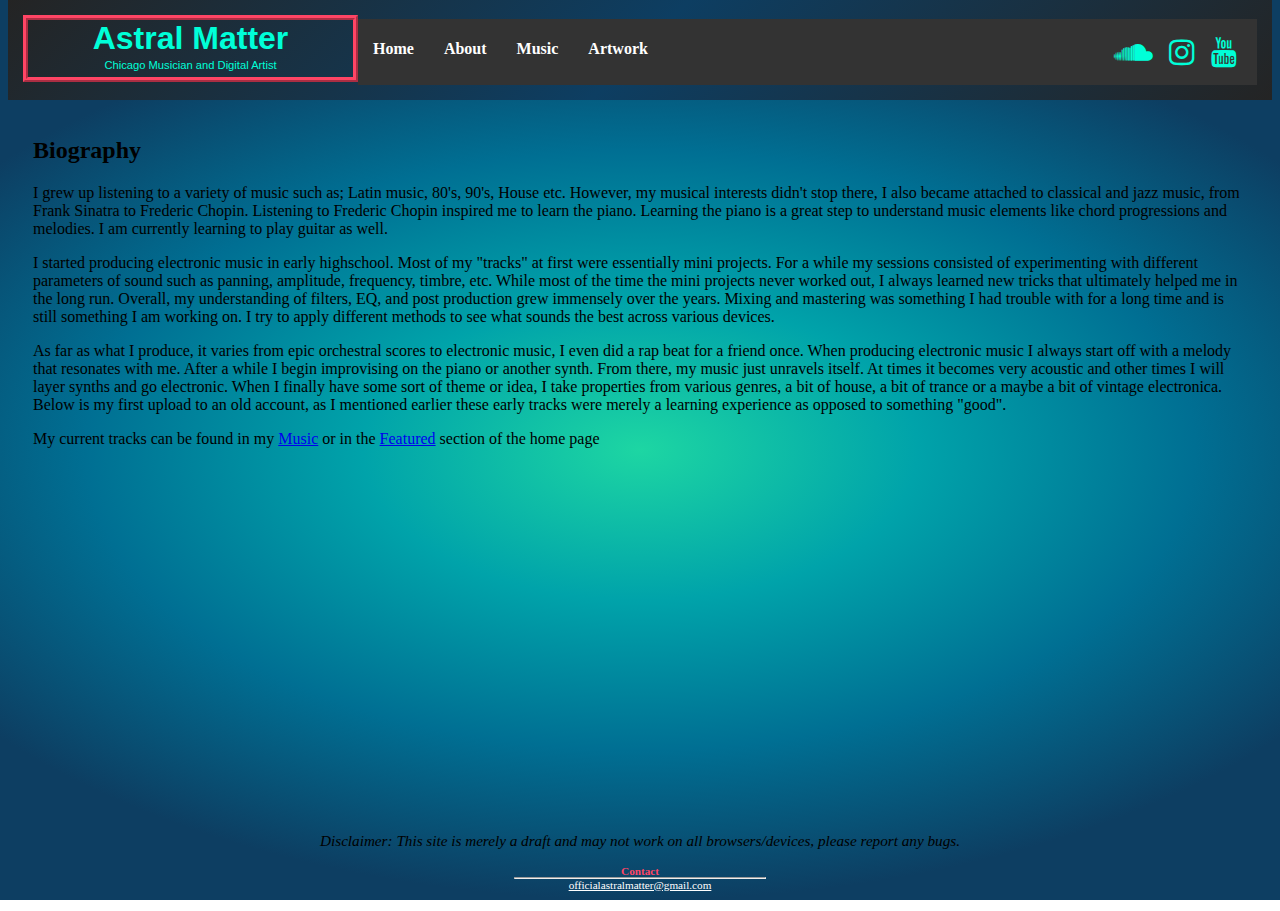
<file: templates/about.html>
<!DOCTYPE html>
<html lang="en">
<head>
	<meta charset="utf-8">
	<meta name="viewport" content="width=device-width, initial-scale=1">
	<title>About | Astral Matter</title>
	<link rel="stylesheet" type="text/css" href="../static/astral_styles.css">
	<link rel="icon" type="image/ico" href="../static/favicon.ico">
	<link rel="stylesheet" href="https://cdnjs.cloudflare.com/ajax/libs/font-awesome/4.7.0/css/font-awesome.min.css">
	<script src="../static/astral_functions.js"></script>
	<style type="text/css">
		div.main_content{
			
		}
		.main_right{
			margin-top: 64px;
		}

	</style>
</head>
<body>
	<div id="header">
		<div id="nav_and_home">
			<div id="logo" >
				<a href="/" title="Home" id="home"><h1 style="margin-top: 0px; margin-bottom: 2px;">Astral Matter</h1>
				<p style="font-size:70%; margin-top: 0px; margin-bottom: 0px;">Chicago Musician and Digital Artist</p></a>
			</div>

			<div id="navigation">
				<div id="menu_bar">
					<div class="bar1"></div>
					<div class="bar2"></div>
					<div class="bar3"></div>
				</div>

				<ul> <li><a href="/" id="nav_link"><h4>Home</h4></a><h4 style=""></h4></li>
				<li><a href="about" id="nav_link"><h4>About</h4></a><h4 style=""></h4></li>
				<li><a href="music" id="nav_link"><h4>Music</h4></a><h4 ></h4></li>
				<li><a href="artwork" id="nav_link"><h4>Artwork</h4></a></li> 
				</ul>

				<div id="social_media">
					<a href="https://soundcloud.com/astral_matter" class="fa fa-soundcloud" target="_blank" title="Follow Me on SoundCloud">&nbsp &nbsp </a>
					<a href="https://www.instagram.com/astral.matter" class="fa fa-instagram" target="_blank" title="Follow Me on Instagram">&nbsp &nbsp</a>
					<a href="https://www.youtube.com/channel/UCgmH16EUU5i98oaiO3pVKcQ" class="fa fa-youtube" target="_blank" title="Subscribe to Me on YouTube"></a>
				</div>

				<div id="nav_mobile" class="navigation_mobile">
					<table id="nav_drop_down_tbl">
						<tr>
							<th style="border-top: 1px solid #111177"><a href="/" id="nav_link_mobile">Home</a></th>
						</tr>
						<tr>
							<th><a href="about" id="nav_link_mobile">About</a></th>
						</tr>

						<tr>
							<th><a href="music" id="nav_link_mobile">Music</a></th>
						</tr>

						<tr>
							<th><a href="artwork" id="nav_link_mobile">Artwork</a></th>
						</tr>
					</table>
				</div>
			</div>
		</div>
	</div>

	<br>
	<div class="main_content">
		<h2>Biography</h2>
		<p>I grew up listening to a variety of music such as; Latin music, 80's, 90's, House etc. However, my musical interests didn't stop there, I also became attached to classical and jazz music, from Frank Sinatra to Frederic Chopin. Listening to Frederic Chopin inspired me to learn the piano. Learning the piano is a great step to understand music elements like chord progressions and melodies. I am currently learning to play guitar as well.</p>

		<div class="main_left">
			<p>I started producing electronic music in early highschool. Most of my "tracks" at first were essentially mini projects. For a while my sessions consisted of experimenting with different parameters of sound such as panning, amplitude, frequency, timbre, etc. While most of the time the mini projects never worked out, I always learned new tricks that ultimately helped me in the long run. Overall, my understanding of filters, EQ, and post production grew immensely over the years. Mixing and mastering was something I had trouble with for a long time and is still something I am working on. I try to apply different methods to see what sounds the best across various devices.</p>

			<p>As far as what I produce, it varies from epic orchestral scores to electronic music, I even did a rap beat for a friend once. When producing electronic music I always start off with a melody that resonates with me. After a while I begin improvising on the piano or another synth. From there, my music just unravels itself. At times it becomes very acoustic and other times I will layer synths and go electronic. When I finally have some sort of theme or idea, I take properties from various genres, a bit of house, a bit of trance or a maybe a bit of vintage electronica. Below is my first upload to an old account, as I mentioned earlier these early tracks were merely a learning experience as opposed to something "good".</p>

			<p>My current tracks can be found in my <a href="music.html">Music</a> or in the <a href="/">Featured</a> section of the home page</p>
		</div>

		<div class="main_right"><iframe width="300px" height="300px" scrolling="no" frameborder="no" allow="autoplay" src="https://w.soundcloud.com/player/?url=https%3A//api.soundcloud.com/tracks/180793240&color=%23ff5500&auto_play=false&hide_related=false&show_comments=true&show_user=true&show_reposts=false&show_teaser=true&visual=true"></iframe></div>
	</div>

	<p id="disclaimer"><i>Disclaimer: This site is merely a draft and may not work on all browsers/devices, please report any bugs.</i></p>

	<div class="footer" id="footer">
		<p style="margin: 0px"><b>Contact</b></p>
		<hr style="width: 250px; margin-top: 0px; margin-bottom: 0px;">
		<p style="margin: 0px;"> <a class="no_change_url"href="mailto:officialastralmatter@gmail.com?">officialastralmatter@gmail.com</a></p>
	</div>
	<script type="text/javascript">
		document.getElementById("menu_bar").onclick = function() {activateMenuIcon()};

	</script>
</body>
</html>
</file>
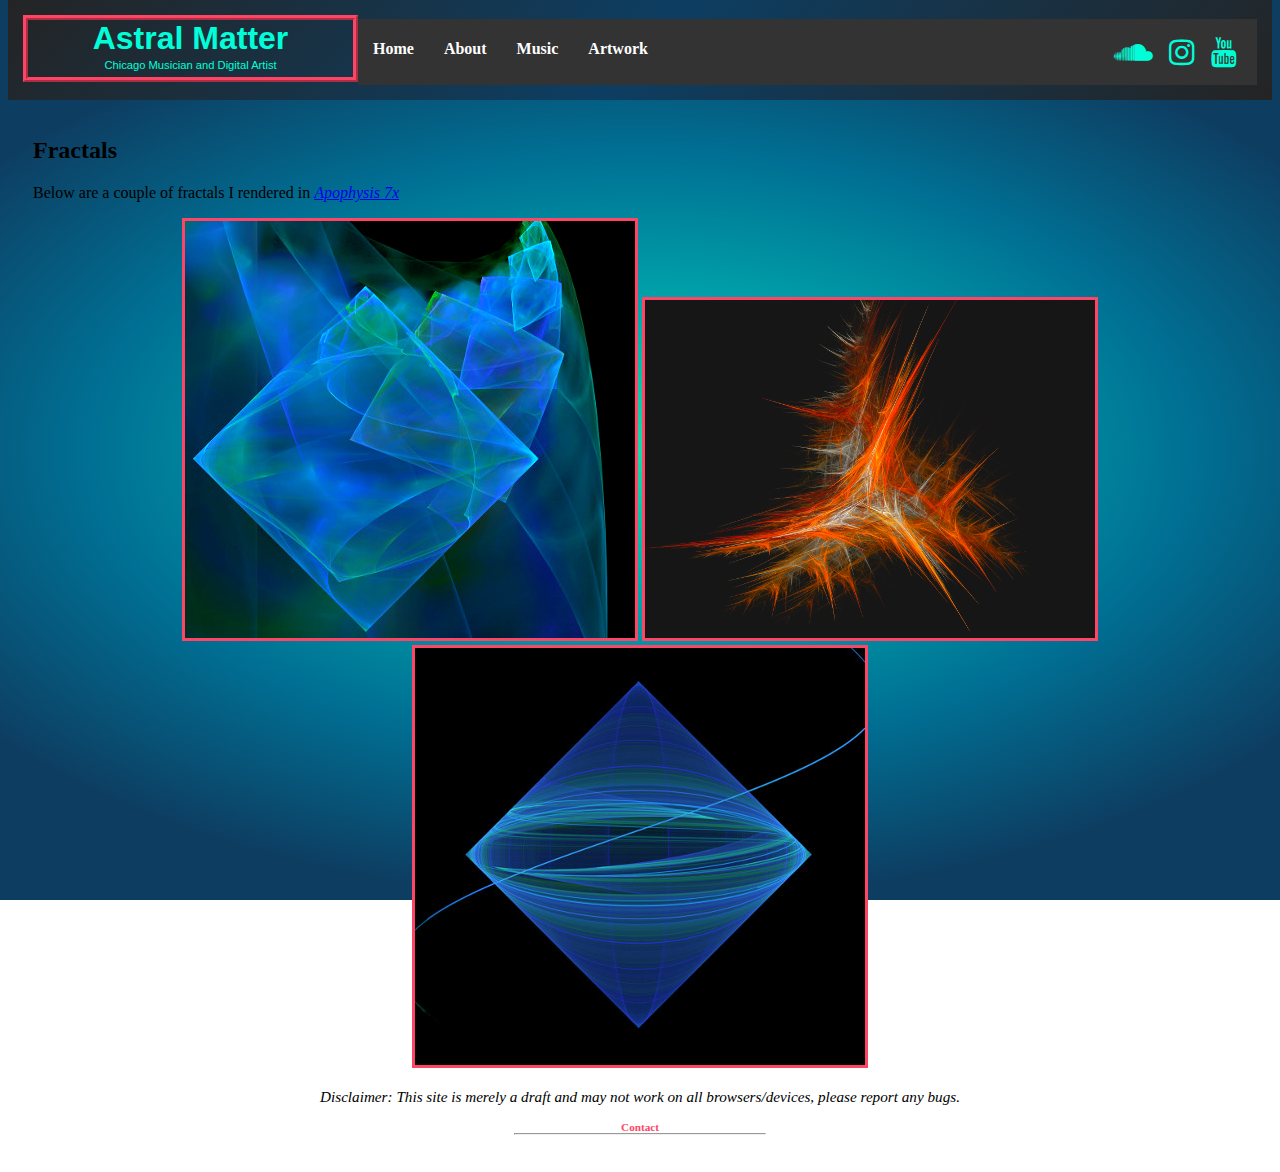
<file: templates/artwork.html>
<!DOCTYPE html>
<html lang="en">
<head>
	<meta charset="utf-8">
	<meta name="viewport" content="width=device-width, initial-scale=1">
	<title>Artwork | Astral Matter</title>
	<link rel="stylesheet" type="text/css" href="../static/astral_styles.css">
	<link rel="icon" type="image/ico" href="../static/favicon.ico">
	<link rel="stylesheet" href="https://cdnjs.cloudflare.com/ajax/libs/font-awesome/4.7.0/css/font-awesome.min.css">
	<script src="../static/astral_functions.js"></script>
	<style type="text/css">
		div.main_content{

		}
	</style>
</head>
<body>
	<div id="header">
		<div id="nav_and_home">
			<div id="logo" >
				<a href="index.html" title="Home" id="home"><h1 style="margin-top: 0px; margin-bottom: 2px;">Astral Matter</h1>
				<p style="font-size:70%; margin-top: 0px; margin-bottom: 0px;">Chicago Musician and Digital Artist</p></a>
			</div>

			<div id="navigation">
				<div id="menu_bar">
					<div class="bar1"></div>
					<div class="bar2"></div>
					<div class="bar3"></div>
				</div>

				<ul> <li><a href="index.html" id="nav_link"><h4>Home</h4></a><h4 style=""></h4></li>
				<li><a href="about.html" id="nav_link"><h4>About</h4></a><h4 style=""></h4></li>
				<li><a href="music.html" id="nav_link"><h4>Music</h4></a><h4 ></h4></li>
				<li><a href="artwork.html" id="nav_link"><h4>Artwork</h4></a></li> 
				</ul>

				<div id="social_media">
					<a href="https://soundcloud.com/astral_matter" class="fa fa-soundcloud" target="_blank" title="Follow Me on SoundCloud">&nbsp &nbsp </a>
					<a href="https://www.instagram.com/astral.matter" class="fa fa-instagram" target="_blank" title="Follow Me on Instagram">&nbsp &nbsp</a>
					<a href="https://www.youtube.com/channel/UCgmH16EUU5i98oaiO3pVKcQ" class="fa fa-youtube" target="_blank" title="Subscribe to Me on YouTube"></a>
				</div>

				<div id="nav_mobile" class="navigation_mobile">
					<table id="nav_drop_down_tbl">
						<tr>
							<th style="border-top: 1px solid #111177"><a href="index.html" id="nav_link_mobile">Home</a></th>
						</tr>
						<tr>
							<th><a href="about.html" id="nav_link_mobile">About</a></th>
						</tr>

						<tr>
							<th><a href="music.html" id="nav_link_mobile">Music</a></th>
						</tr>

						<tr>
							<th><a href="artwork.html" id="nav_link_mobile">Artwork</a></th>
						</tr>
					</table>
				</div>
			</div>
		</div>
	</div>
	
	<br>
	<div class="main_content">
		<h2>Fractals</h2>
		<p>Below are a couple of fractals I rendered in <a href="https://sourceforge.net/projects/apophysis7x/" target="_blank"><i>Apophysis 7x</i></a></p>

		<div id="gallery"> <img class="media_style" src="../static/astral_squares.jpg" alt="Fractal of Astral Squares" title="Astral Squares">
			<img class="media_style" src="../static/tri_flame.jpg" alt="Fractal of Tri Flame" title="Tri Flame">
			<img src="../static/altered_state.jpg" alt="Fractal Altered State" class="media_style" title="Altered State">
		</div>
	</div>
	<p id="disclaimer"><i>Disclaimer: This site is merely a draft and may not work on all browsers/devices, please report any bugs.</i></p>

	<div class="footer" id="footer">
		<p style="margin: 0px"><b>Contact</b></p>
		<hr style="width: 250px; margin-top: 0px; margin-bottom: px;">
		<p style="margin: 0px;"> <a class="no_change_url" href="mailto:officialastralmatter@gmail.com?">officialastralmatter@gmail.com</a></p>
	</div>
	<script type="text/javascript">
		document.getElementById("menu_bar").onclick = function() {activateMenuIcon()};

	</script>
</body>
</html>
</file>
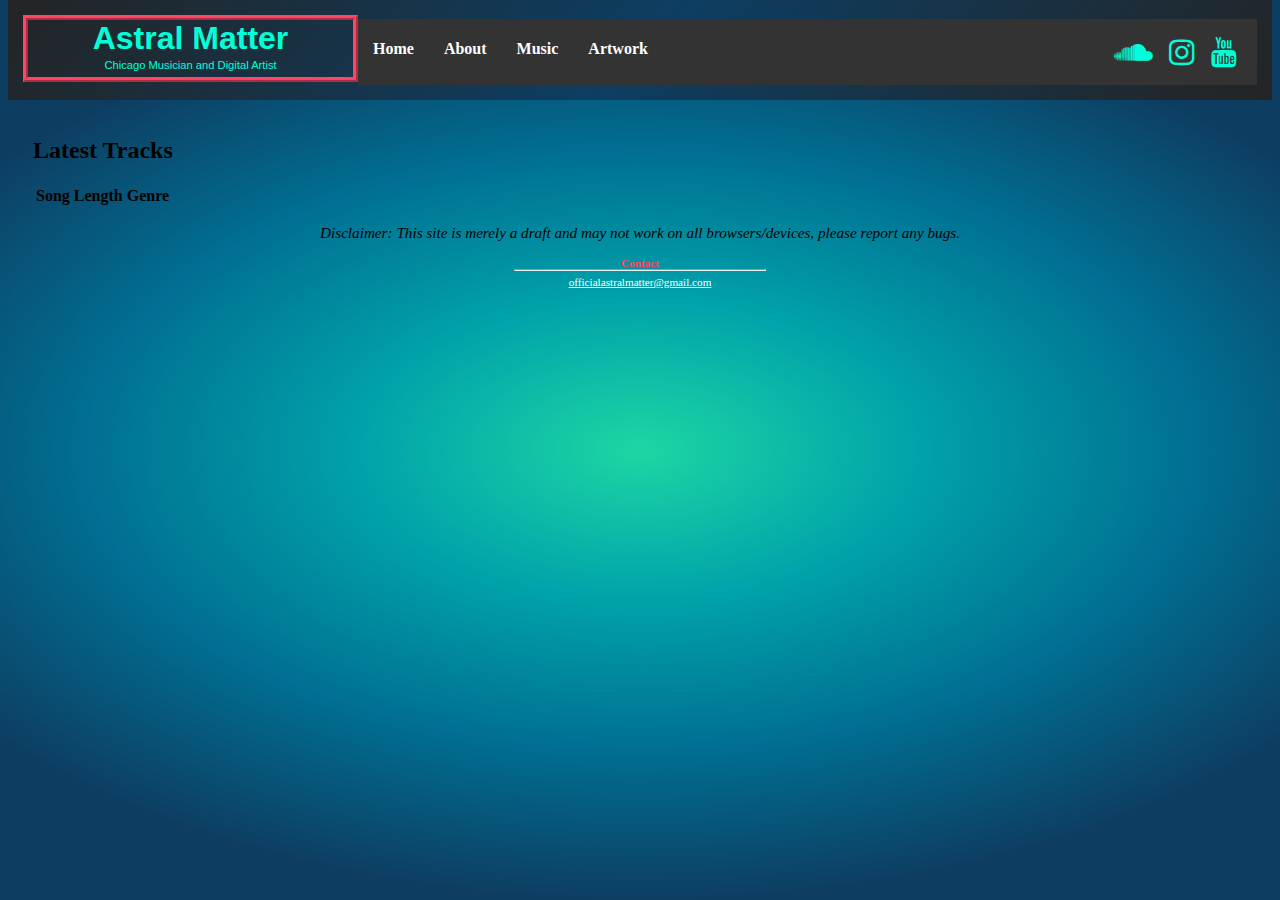
<file: templates/music.html>
<!DOCTYPE html>
<html lang="en">
<head>
	<meta charset="utf-8">
	<meta name="viewport" content="width=device-width, initial-scale=1">
	<title>Music | Astral Matter</title>
	<link rel="stylesheet" type="text/css" href="../static/astral_styles.css">
	<link rel="icon" type="image/x-icon" href="favicon.ico">
	<link rel="stylesheet" href="https://cdnjs.cloudflare.com/ajax/libs/font-awesome/4.7.0/css/font-awesome.min.css">
	<script src="../static/astral_functions.js"></script>
	<style type="text/css">
		#music_player tr {
			border: solid 2px #000000;
		}
	</style>
</head>
<body>
	<div id="header">
		<div id="nav_and_home">
			<div id="logo" >
				<a href="/" title="Home" id="home"><h1 style="margin-top: 0px; margin-bottom: 2px;">Astral Matter</h1>
				<p style="font-size:70%; margin-top: 0px; margin-bottom: 0px;">Chicago Musician and Digital Artist</p></a>
			</div>

			<div id="navigation">
				<div id="menu_bar">
					<div class="bar1"></div>
					<div class="bar2"></div>
					<div class="bar3"></div>
				</div>

				<ul> <li><a href="/" id="nav_link"><h4>Home</h4></a><h4 style=""></h4></li>
				<li><a href="about" id="nav_link"><h4>About</h4></a><h4 style=""></h4></li>
				<li><a href="music" id="nav_link"><h4>Music</h4></a><h4 ></h4></li>
				<li><a href="artwork" id="nav_link"><h4>Artwork</h4></a></li> 
				</ul>

				<div id="social_media">
					<a href="https://soundcloud.com/astral_matter" class="fa fa-soundcloud" target="_blank" title="Follow Me on SoundCloud">&nbsp &nbsp </a>
					<a href="https://www.instagram.com/astral.matter" class="fa fa-instagram" target="_blank" title="Follow Me on Instagram">&nbsp &nbsp</a>
					<a href="https://www.youtube.com/channel/UCgmH16EUU5i98oaiO3pVKcQ" class="fa fa-youtube" target="_blank" title="Subscribe to Me on YouTube"></a>
				</div>

				<div id="nav_mobile" class="navigation_mobile">
					<table id="nav_drop_down_tbl">
						<tr>
							<th style="border-top: 1px solid #111177"><a href="/" id="nav_link_mobile">Home</a></th>
						</tr>
						<tr>
							<th><a href="about" id="nav_link_mobile">About</a></th>
						</tr>

						<tr>
							<th><a href="music" id="nav_link_mobile">Music</a></th>
						</tr>

						<tr>
							<th><a href="artwork" id="nav_link_mobile">Artwork</a></th>
						</tr>
					</table>
				</div>
			</div>
		</div>
	</div>
	
	<br>
	<div class="main_content">
		<h2>Latest Tracks</h2>

		<table id="music_player">
			<tr>
				<th>Song</th>
				<th>Length</th>
				<th>Genre</th>
			</tr>
		</table>
		
	</div>
	<p id="disclaimer"><i>Disclaimer: This site is merely a draft and may not work on all browsers/devices, please report any bugs.</i></p>

	<div class="footer" id="footer">
		<p style="margin: 0px"><b>Contact</b></p>
		<hr style="width: 250px; margin-top: 0px; margin-bottom: px;">
		<p style="margin: 0px;"> <a class="no_change_url" href="mailto:officialastralmatter@gmail.com?">officialastralmatter@gmail.com</a></p>
	</div>
	<script type="text/javascript">
		document.getElementById("menu_bar").onclick = function() {activateMenuIcon()};

	</script>
</body>
</html>
</file>
<file: static/astral_styles.css>
html {
	width: 100%;
	min-width: 370px;
	background: #0d3e62;
	background: radial-gradient(65% 50% at center, #1dd6a3, #00a3aa, #006f93, #0d3e62) fixed;
}	
body {
	margin-top: 0px;
}

#header {
	margin: auto;
	height: 100%;
	display: block;
	background: linear-gradient(135deg, #242424, #0d3e62 50%, #242424 );
	}

#logo { 
	color: #00ffd8;
	font-family: "Felix Titling Regular", sans-serif;
	border: ridge #FF4565 5px;
	text-align: center;
	margin: auto;
	width: 325px;
	float: left;
	padding-bottom: 6px;
	display: block;
}

#menu_bar {
    display: none;
    cursor: pointer;
    margin: 15px 20px 15px 15px;
}

.bar1, .bar2, .bar3 {
    width: 35px;
    height: 5px;
    background-color: #00ffd8;
    margin: 6px 0;
    transition: 0.4s;
}

.change .bar1 {
    -webkit-transform: rotate(-45deg) translate(-9px, 6px);
    transform: rotate(-45deg) translate(-9px, 6px);
}

.change .bar2 {opacity: 0;}

.change .bar3 {
    -webkit-transform: rotate(45deg) translate(-8px, -8px);
    transform: rotate(45deg) translate(-8px, -8px);
}

#nav_and_home {
	margin: 0px;
	padding: 15px 15px 15px 15px;
	height: 27%;
}

#home:link {
	color: #00ffd8;
	text-decoration: none;
}
#home:visited{
	color: #00ffd8;
	text-decoration: none;
}

#navigation {	
	margin: 3.5px 0px 0px 0px;
	color: #ffffff;
	overflow: hidden;
	background-color: #333333;
	display: block;
}
#navigation ul{
	margin: 0px;
	padding: 0px;
	margin-top: 3px;
	overflow: hidden;
	list-style-type: none;
	display: inline;
}

#navigation li{
	float: left;
}

#navigation li{
	padding: 0px 15px;
	display: block;
	text-align: center;
	text-decoration: none;
}

#navigation li:hover{
	background-color: #222222;
}

.navigation_mobile {
	position: absolute;
	opacity: 0.0;
	display: none;
	width: 100px;
	margin: 0px;
	padding: 0px;
	transition: 0.5s;
}

#nav_drop_down_tbl{
	background: #333333;
	text-align: center;
}
#nav_drop_down_tbl th {
	border-bottom: 1px solid #111177;
}


#nav_link_mobile:link {
	color: #ffffff;
	text-decoration: none;
}
#nav_link_mobile:visited {
	color: #ffffff;
	text-decoration: none;
}
h4.#about, h4.#music, h4.#artwork {
	height: 15px;
}
#nav_link:link {
	color: #ffffff;
	text-decoration: none;
}
#nav_link:hover {
	color: #00ffd8;
	text-decoration: underline;
}
#nav_link:visited{
	color: #ffffff;
	text-decoration: none;
}

.toggle_drop_down {
	opacity: 1.0;
	display: block;
}

#social_media {
	margin: auto;
	border: none;
	display: inline;
	float: right;
	margin: 18px 20px 18px 0px;
}
.fa{
	color: #00ffd8;
	text-decoration: none;
}
.fa:hover{
	opacity: 0.7;
}
.fa:before {
	font-size: 30px;
}
div.main_content {
	margin: auto;
	font-family: Tahoma, "Tahoma Regular";
	height: 85%;
	display: block;
	padding: 0px 25px 0px 25px;
}

	#gallery {
		overflow-x: scroll;
		margin: auto;
		text-align: center;

	}
.main_left {
	margin:auto;
}
.main_right {
	margin:auto;
	text-align: center;
	align-items: center;
}
#disclaimer{
	font-size: 95%; 
	color: #000000;
	position: relative;
	text-align: center;
	font-family: Tahoma, "Tahoma Regular";
}
div.footer{
	margin:auto;
	margin-bottom: 20px;
	text-align: center;
	align-self: center;
	font-family: "Felix Titling Regular";
	font-size: 70%;
	position: all;
	color: #FF4565;
}
.media_style{
	border: solid #FF4565;
}
.no_change_url:link, .no_change_url:hover, .no_change_url:visited{
	color: #ffffff;
}

@media screen and (max-width: 538px){
	#navigation ul {display: none;}

	#navigation {display:block; width: 335px}

	#menu_bar { display: inline-block; }

	#logo{
		float: none;
		margin: auto;
	}

	#navigation{
		float: none;
		margin: auto;
	}

	div.main_content{
		padding: 0px;
	}
	#nav_and_home {
		padding: 1px;
	}
}

@media screen and (max-width: 882px){
	#logo{
		float: none;
		margin: auto;
	}
	#navigation {display: block; margin: auto;}
}
</file>
